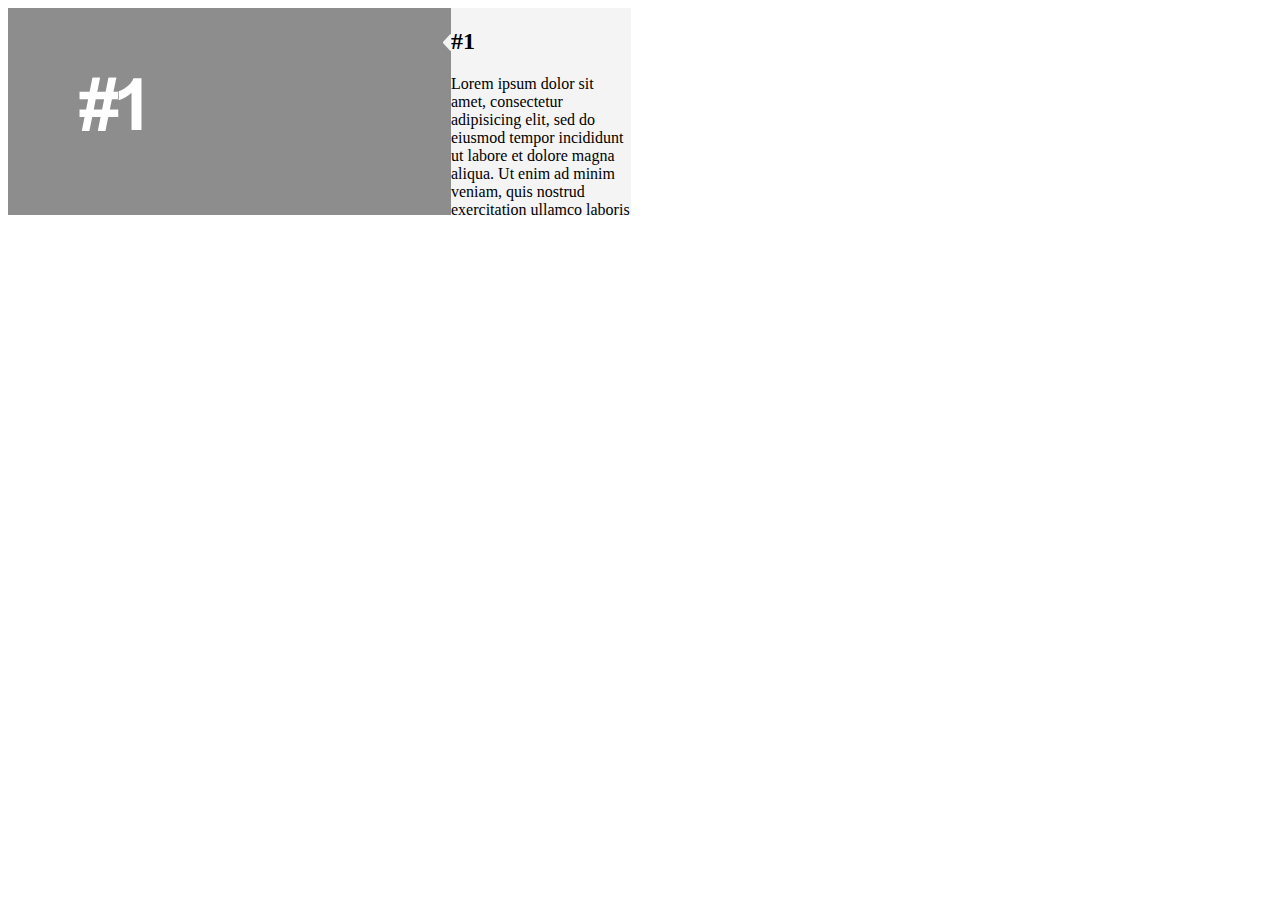
<file: index.html>
<!DOCTYPE>
<html>
<head>
	<title>Banner rotator</title>
	<link rel="stylesheet" href="bannerRotator.css">
</head>
<body>

	<div id="rotator">
		<div class="banners">
			<img src="images/1.jpg" alt="" width="623" height="207">
			<img src="images/2.jpg" alt="" width="623" height="207">
			<img src="images/3.jpg" alt="" width="623" height="207">
		</div>
		<ul class="descriptions">
			<li>
				<h2>#1</h2>
				<p>Lorem ipsum dolor sit amet, consectetur adipisicing elit, sed do eiusmod
				tempor incididunt ut labore et dolore magna aliqua. Ut enim ad minim veniam,
				quis nostrud exercitation ullamco laboris nisi ut aliquip ex ea commodo
				consequat. Duis aute irure dolor in reprehenderit in voluptate velit esse
				cillum dolore eu fugiat nulla pariatur. Excepteur sint occaecat cupidatat non
				proident, sunt in culpa qui officia deserunt mollit anim id est laborum.</p>
				<p><a href="#" title="">Read more...</a></p>
			</li>			
			<li>
				<h2>#2</h2>
				<p>Lorem ipsum dolor sit amet, consectetur adipisicing elit, sed do eiusmod
				tempor incididunt ut labore et dolore magna aliqua. Ut enim ad minim veniam,
				quis nostrud exercitation ullamco laboris nisi ut aliquip ex ea commodo
				consequat. Duis aute irure dolor in reprehenderit in voluptate velit esse
				cillum dolore eu fugiat nulla pariatur. Excepteur sint occaecat cupidatat non
				proident, sunt in culpa qui officia deserunt mollit anim id est laborum.</p>
				<p><a href="#" title="">Read more...</a></p>
			</li>			
			<li>
				<h2>#3</h2>
				<p>Lorem ipsum dolor sit amet, consectetur adipisicing elit, sed do eiusmod
				tempor incididunt ut labore et dolore magna aliqua. Ut enim ad minim veniam,
				quis nostrud exercitation ullamco laboris nisi ut aliquip ex ea commodo
				consequat. Duis aute irure dolor in reprehenderit in voluptate velit esse
				cillum dolore eu fugiat nulla pariatur. Excepteur sint occaecat cupidatat non
				proident, sunt in culpa qui officia deserunt mollit anim id est laborum.</p>
				<p><a href="#" title="">Read more...</a></p>
			</li>
		</ul>
	</div>

<script type="text/javascript" src="jquery-1.8.2.min.js"></script>
<script type="text/javascript" src="jquery.bannerRotator.js"></script>
<script type="text/javascript">
	$(function(){
		$('#rotator').bannerRotator();
	});
</script>
</body>
</html>
</file>
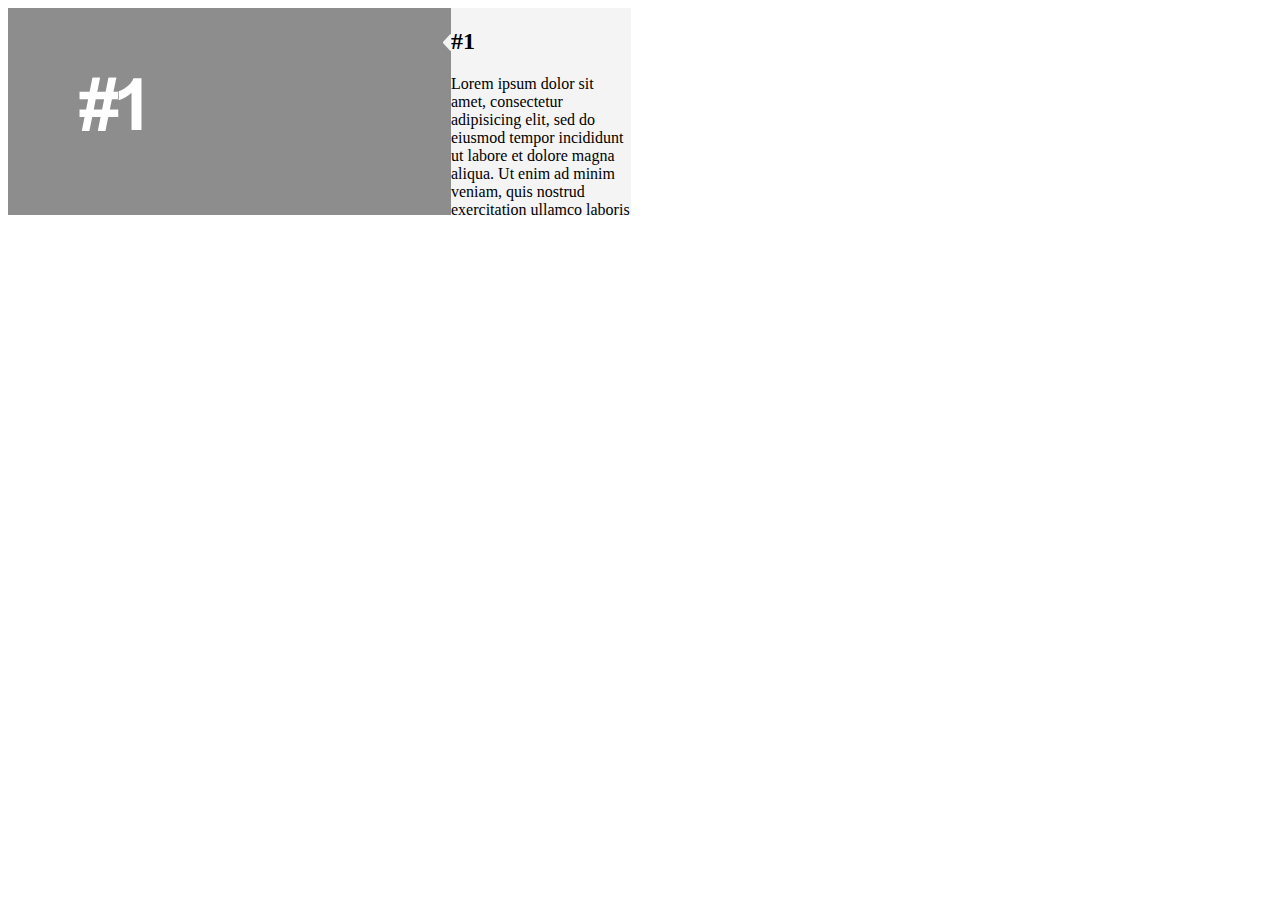
<file: demo.html>
<!DOCTYPE>
<html>
<head>
	<title>Banner rotator</title>
	<link rel="stylesheet" href="bannerRotator.css">
</head>
<body>

	<div id="rotator">
		<div class="banners">
			<img src="images/1.jpg" alt="" width="623" height="207">
			<img src="images/2.jpg" alt="" width="623" height="207">
			<img src="images/3.jpg" alt="" width="623" height="207">
		</div>
		<ul class="descriptions">
			<li>
				<h2>#1</h2>
				<p>Lorem ipsum dolor sit amet, consectetur adipisicing elit, sed do eiusmod
				tempor incididunt ut labore et dolore magna aliqua. Ut enim ad minim veniam,
				quis nostrud exercitation ullamco laboris nisi ut aliquip ex ea commodo
				consequat. Duis aute irure dolor in reprehenderit in voluptate velit esse
				cillum dolore eu fugiat nulla pariatur. Excepteur sint occaecat cupidatat non
				proident, sunt in culpa qui officia deserunt mollit anim id est laborum.</p>
				<p><a href="#" title="">Read more...</a></p>
			</li>			
			<li>
				<h2>#2</h2>
				<p>Lorem ipsum dolor sit amet, consectetur adipisicing elit, sed do eiusmod
				tempor incididunt ut labore et dolore magna aliqua. Ut enim ad minim veniam,
				quis nostrud exercitation ullamco laboris nisi ut aliquip ex ea commodo
				consequat. Duis aute irure dolor in reprehenderit in voluptate velit esse
				cillum dolore eu fugiat nulla pariatur. Excepteur sint occaecat cupidatat non
				proident, sunt in culpa qui officia deserunt mollit anim id est laborum.</p>
				<p><a href="#" title="">Read more...</a></p>
			</li>			
			<li>
				<h2>#3</h2>
				<p>Lorem ipsum dolor sit amet, consectetur adipisicing elit, sed do eiusmod
				tempor incididunt ut labore et dolore magna aliqua. Ut enim ad minim veniam,
				quis nostrud exercitation ullamco laboris nisi ut aliquip ex ea commodo
				consequat. Duis aute irure dolor in reprehenderit in voluptate velit esse
				cillum dolore eu fugiat nulla pariatur. Excepteur sint occaecat cupidatat non
				proident, sunt in culpa qui officia deserunt mollit anim id est laborum.</p>
				<p><a href="#" title="">Read more...</a></p>
			</li>
		</ul>
	</div>

<script type="text/javascript" src="../jquery-1.8.2.min.js"></script>
<script type="text/javascript" src="jquery.bannerRotator.js"></script>
<script type="text/javascript">
	$(function(){
		$('#rotator').bannerRotator();
	});
</script>
</body>
</html>
</file>
<file: bannerRotator.css>
#rotator{width: 623px; position: relative; z-index: 1;}
#rotator UL.descriptions{float:right; width:188px; padding: 0; margin:0; }
#rotator UL.descriptions LI{float:left; width: 180px; padding: 0 0 0 8px; background: none}
#rotator .content{float:left; width:100%; overflow: hidden;background: transparent url(images/description-bg.png) repeat scroll 0 0;}
#rotator .opened .content{border-bottom: none;}
#rotator .arrow{width: 8px; height:17px; background: transparent url(images/arrow.png) no-repeat scroll 0 0;}
#rotator .opening, #rotator .opened, #rotator .shrinking{position: fixed; !important;}
#rotator .opening.description-1 .arrow,
#rotator .opened.description-1 .arrow,
#rotator .shrinking.description-1 .arrow{top:50% !important; right:180px !important; margin-top: -8px;}
#rotator .opening.description-2 .arrow,
#rotator .opened.description-2 .arrow,
#rotator .shrinking.description-2 .arrow{top: auto !important; bottom:26px !important;}
</file>
